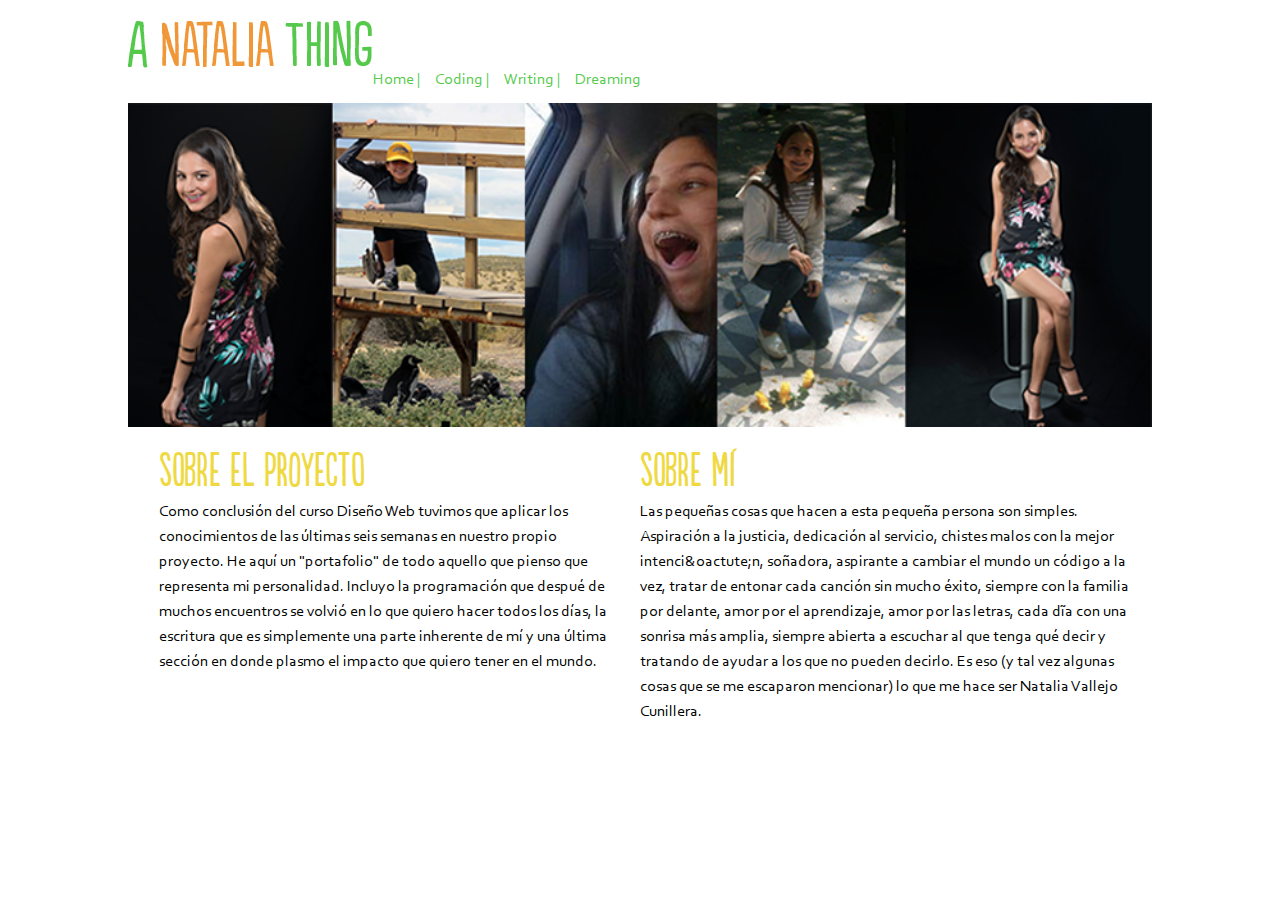
<file: index.html>
<!DOCTYPE html>
<html>
	<head>
		<meta charset="UTF-8">
		<title>A Natalia Thing</title>
		<link href="css/reset.css" rel="Stylesheet" type = "text/css"/>
        <link href="css/style.css" rel="Stylesheet" type = "text/css"/>	

	</head>
	<body>
		<div id ="wrapper">
			<header>
				<div class = "logo">
					<img src="img/logo.jpg" alt="LOGO">
				</div>
				<nav>
					<ul>
						<li><a href = "index.html"> Home |</a></li>
						<li><a href = "../coding/coding.html"> Coding |</a></li>
						<li><a href = "../writing/writing.html"> Writing |</a></li>
						<li><a href = "../dreaming/dreaming.html"> Dreaming </a></li>
					</ul>
				</nav>
			</header>
			<div id="fotos">
				<img src="img/fondo.png" alt="anuario">
			</div>
			<section>
				<div id ="article1">
					<h2>sobre el proyecto</h2>
					<p>Como conclusi&oacute;n del curso Dise&ntilde;o Web tuvimos que aplicar los conocimientos de las &uacute;ltimas seis semanas en nuestro propio proyecto. He aqu&iacute; un "portafolio" de todo aquello que pienso que representa mi personalidad. Incluyo la programaci&oacute;n que despu&eacute; de muchos encuentros se volvi&oacute; en lo que quiero hacer todos los d&iacute;as, la escritura que es simplemente una parte inherente de m&iacute; y una &uacute;ltima secci&oacute;n en donde plasmo el impacto que quiero tener en el mundo.</p>
				</div>
				<div id="article2">
					<h2>sobre m&iacute;</h2>
					<p>Las peque&ntilde;as cosas que hacen a esta peque&ntilde;a persona son simples. Aspiraci&oacute;n a la justicia, dedicaci&oacute;n al servicio, chistes malos con la mejor intenci&oactute;n, so&ntilde;adora, aspirante a cambiar el mundo un c&oacute;digo a la vez, tratar de entonar cada canci&oacute;n sin mucho &eacute;xito, siempre con la familia por delante, amor por el aprendizaje, amor por las letras, cada d&itilde;a con una sonrisa m&aacute;s amplia, siempre abierta a escuchar al que tenga qu&eacute; decir y tratando de ayudar a los que no pueden decirlo. Es eso (y tal vez algunas cosas que se me escaparon mencionar) lo que me hace ser Natalia Vallejo Cunillera.</p>
				</div>
			</section>
		</div>
	</body>
</html>
</file>
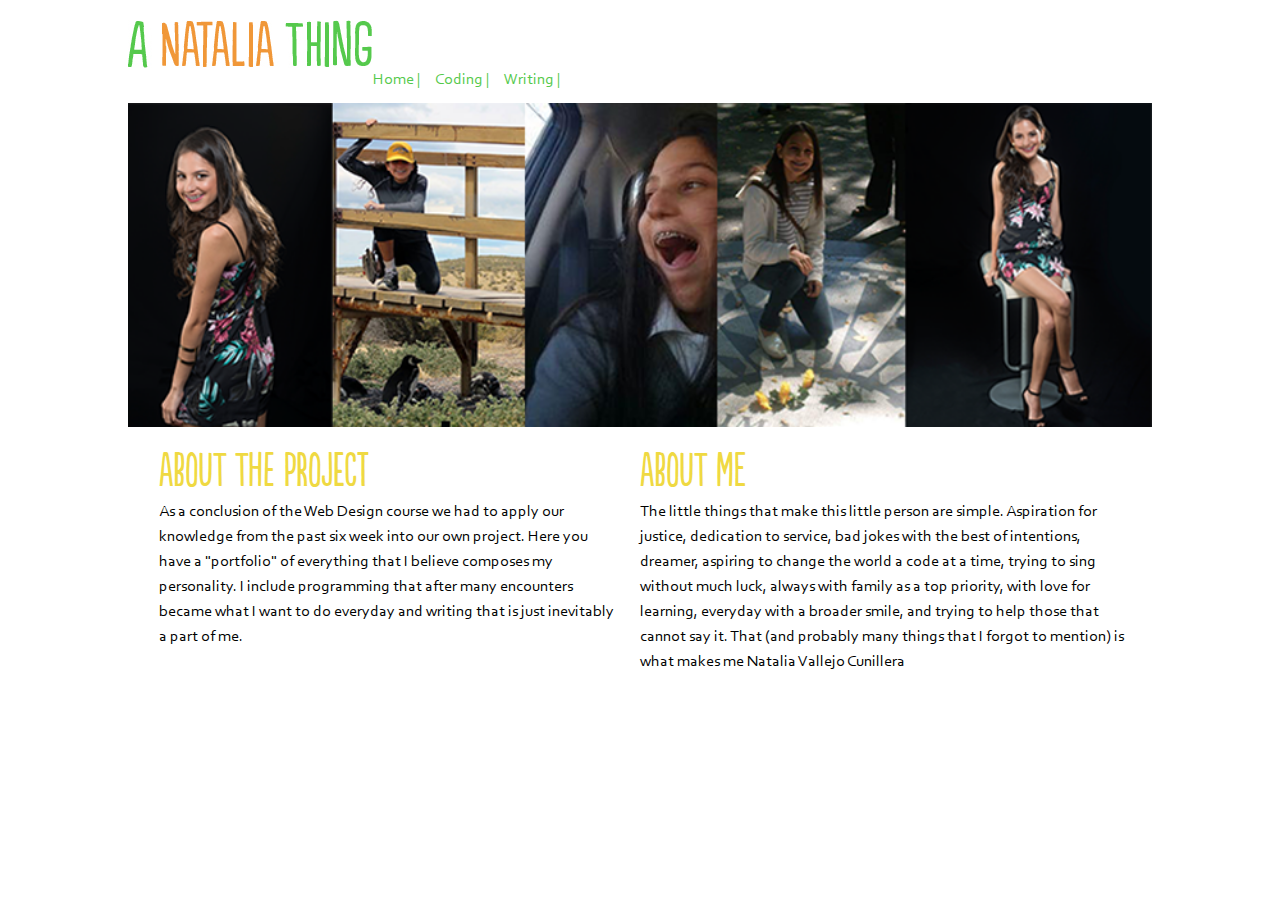
<file: index/index.html>
<!DOCTYPE html>
<html>
	<head>
		<meta charset="UTF-8">
		<title>A Natalia Thing</title>
		<link href="css/reset.css" rel="Stylesheet" type = "text/css"/>
        <link href="css/style.css" rel="Stylesheet" type = "text/css"/>	

	</head>
	<body>
		<div id ="wrapper">
			<header>
				<div class = "logo">
					<img src="img/logo.jpg" alt="LOGO">
				</div>
				<nav>
					<ul>
						<li><a href = "index.html"> Home |</a></li>
						<li><a href = "../coding/coding.html"> Coding |</a></li>
						<li><a href = "../writing/writing.html"> Writing |</a></li>
					</ul>
				</nav>
			</header>
			<div id="fotos">
				<img src="img/fondo.png" alt="anuario">
			</div>
			<section>
				<div id ="article1">
					<h2>about the project</h2>
					<p>As a conclusion of the Web Design course we had to apply our knowledge from the past six week into our own project. Here you have a "portfolio" of everything that I believe composes my personality. I include programming that after many encounters became what I want to do everyday and writing that is just inevitably a part of me.</p>
				</div>
				<div id="article2">
					<h2>about me</h2>
					<p>The little things that make this little person are simple. Aspiration for justice, dedication to service, bad jokes with the best of intentions, dreamer, aspiring to change the world a code at a time, trying to sing without much luck, always with family as a top priority, with love for learning, everyday with a broader smile, and trying to help those that cannot say it. That (and probably many things that I forgot to mention) is what makes me Natalia Vallejo Cunillera</p>
				</div>
			</section>
		</div>
	</body>
</html>
</file>
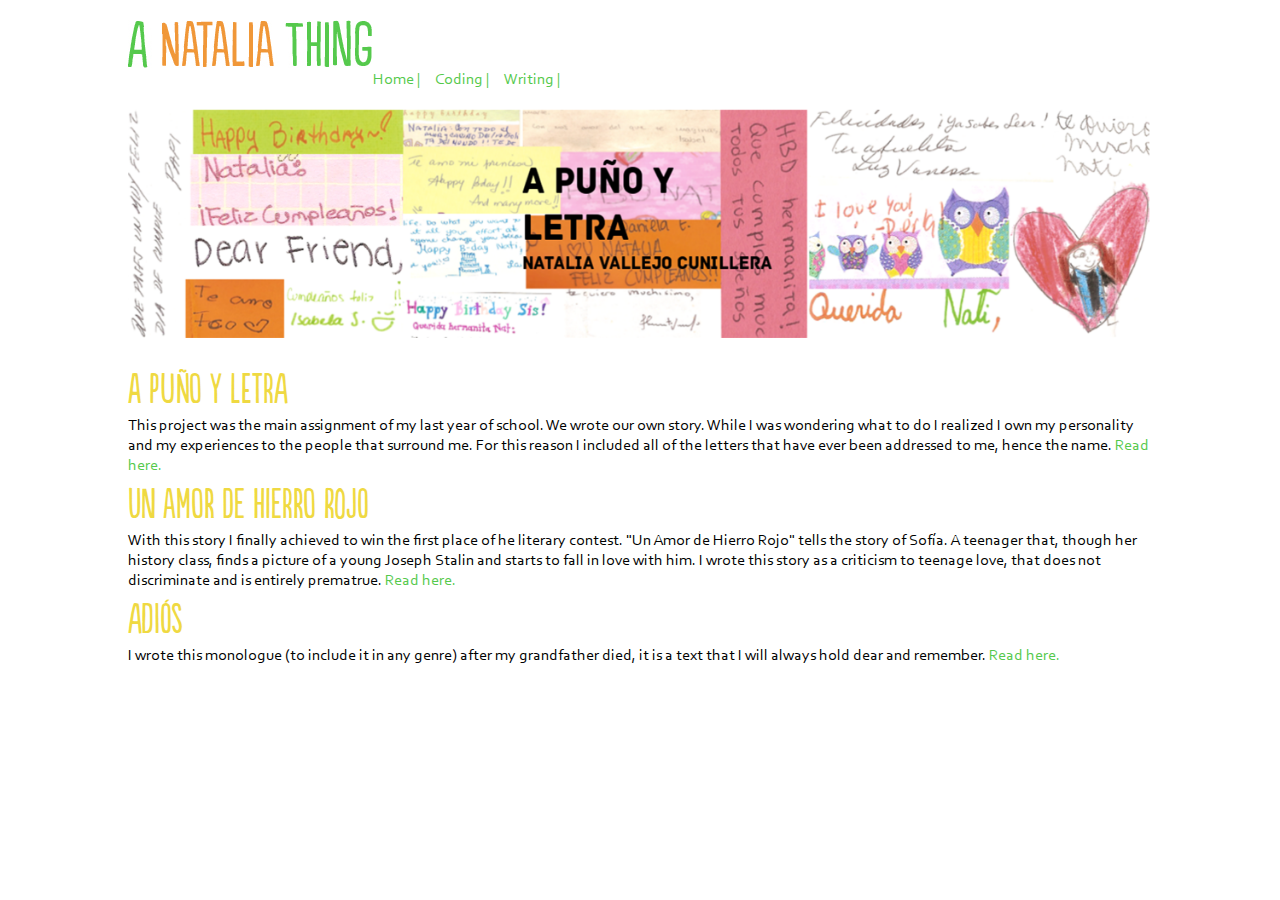
<file: writing/writing.html>
<!DOCTYPE html>
<html>
	<head>
		<meta charset="UTF-8">
		<title>A Natalia Thing</title>
		<link href="../index/css/reset.css" rel="Stylesheet" type = "text/css"/>
        <link href="css/style.css" rel="Stylesheet" type = "text/css"/>	
	</head>
	<body>
		<div id ="wrapper">
			<header>
				<div class = "logo">
					<img src="../index/img/logo.jpg" alt="LOGO">
				</div>
				<nav>
					<ul>
						<li><a href = "../index/index.html"> Home |</a></li>
						<li><a href = "../coding/coding.html"> Coding |</a></li>
						<li><a href = "writing.html"> Writing |</a></li>
						</ul>
				</nav>
			</header>
			<div id="fotos">
				<img src="img/camiseta3.png" alt="fondo">
			</div>
			<section>
				<div id="libro">
					<a href="docs/design.pdf"><h1>A Puño y Letra</h1></a>
					<p>This project was the main assignment of my last year of school. We wrote our own story. While I was wondering what to do I realized I own my personality and my experiences to the people that surround me. For this reason I included all of the letters that have ever been addressed to me, hence the name. <a href="docs/design.pdf"> Read here.</a></p>
				</div>
				<div id ="cuento">
					<a href="docs/Un Amor de Hierro Rojo.docx"><h1>Un Amor de Hierro Rojo</h1></a>
					<p>With this story I finally achieved to win the first place of he literary contest. "Un Amor de Hierro Rojo" tells the story of Sof&iacute;a. A teenager that, though her history class, finds a picture of a young Joseph Stalin and starts to fall in love with him. I wrote this story
						as a criticism to teenage love, that does not discriminate and is entirely prematrue. <a href="docs/Un Amor de Hierro Rojo.docx"> Read here.</a>
					</p>
				</div>
				<div id="doc3">
					<a href="docs/Adiós.docx"><h1>Adi&oacute;s</h1></a>
					<p>I wrote this monologue (to include it in any genre) after my grandfather died, it is a text that I will always hold dear and remember. <a href="docs/Adiós.docx">Read here.</a></p>
				</div>
			</section>
		</div>
	</body>
</html>
</file>
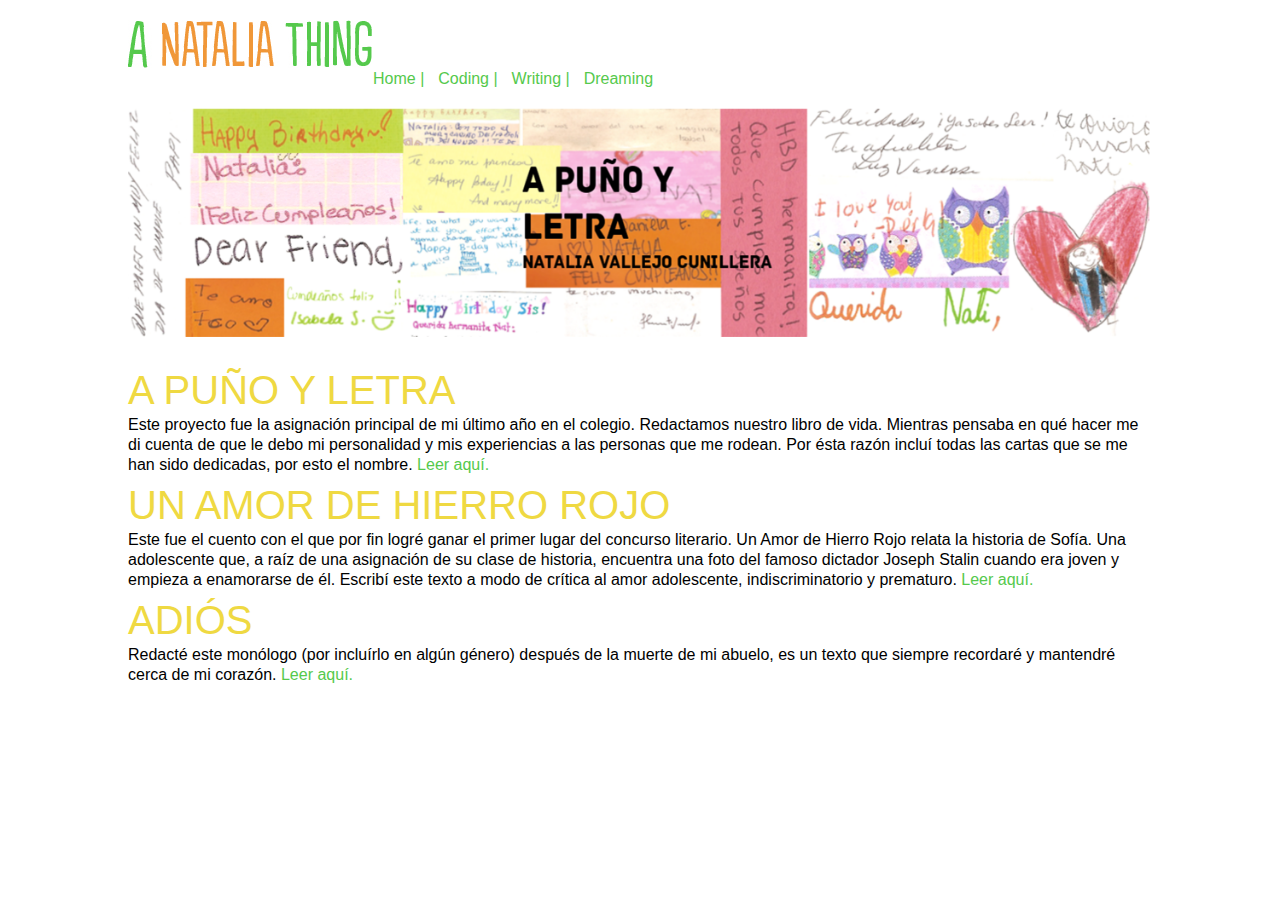
<file: A Natalia Thing/writing/writing.html>
<!DOCTYPE html>
<html>
	<head>
		<meta charset="UTF-8">
		<title>A Natalia Thing</title>
		<link href="../index/css/reset.css" rel="Stylesheet" type = "text/css"/>
        <link href="css/style.css" rel="Stylesheet" type = "text/css"/>	
	</head>
	<body>
		<div id ="wrapper">
			<header>
				<div class = "logo">
					<img src="../index/img/logo.jpg" alt="LOGO">
				</div>
				<nav>
					<ul>
						<li><a href = "../index/index.html"> Home |</a></li>
						<li><a href = "../coding/coding.html"> Coding |</a></li>
						<li><a href = "writing.html"> Writing |</a></li>
						<li><a href = "../dreaming/dreaming.html"> Dreaming </a></li>
						</ul>
				</nav>
			</header>
			<div id="fotos">
				<img src="img/camiseta3.png" alt="fondo">
			</div>
			<section>
				<div id="libro">
					<a href="docs/design.pdf"><h1>A Puño y Letra</h1></a>
					<p>Este proyecto fue la asignaci&oacute;n principal de mi &uacute;ltimo a&ntilde;o en el colegio. Redactamos nuestro libro de vida. Mientras pensaba en qu&eacute; hacer me di cuenta de que le debo mi personalidad y mis experiencias a las personas que me rodean. Por &eacute;sta raz&oacute;n inclu&iacute; todas las cartas que se me han sido dedicadas, por esto el nombre. <a href="docs/design.pdf"> Leer aquí.</a></p>
				</div>
				<div id ="cuento">
					<a href="docs/Un Amor de Hierro Rojo.docx"><h1>Un Amor de Hierro Rojo</h1></a>
					<p>Este fue el cuento con el que por fin logr&eacute; ganar el primer lugar del concurso literario. Un Amor de Hierro Rojo relata la historia de Sof&iacute;a. Una adolescente que, a ra&iacute;z de una asignaci&oacute;n de su clase de historia, encuentra una foto del famoso dictador Joseph Stalin cuando era joven y empieza a enamorarse de &eacute;l. 
					Escrib&iacute; este texto a modo de cr&iacute;tica al amor adolescente, indiscriminatorio y prematuro.<a href="docs/Un Amor de Hierro Rojo.docx"> Leer aquí.</a>
					</p>
				</div>
				<div id="doc3">
					<a href="docs/Adiós.docx"><h1>Adi&oacute;s</h1></a>
					<p>Redact&eacute; este mon&oacute;logo (por inclu&iacute;rlo en alg&uacute;n g&eacute;nero) despu&eacute;s de la muerte de mi abuelo, es un texto que siempre recordar&eacute; y mantendr&eacute; cerca de mi coraz&oacute;n.<a href="docs/Adiós.docx"> Leer aquí.</a></p>
				</div>
			</section>
		</div>
	</body>
</html>
</file>
<file: css/style.css>
@font-face {
	  font-family: 'MyWebFont';
	  font-family: 'Populaire';
		src: url('Populaire.eot');
		src: url('Populaire.eot?#iefix') format('embedded-opentype'),
		url('Populaire.woff2') format('woff2'),
		url('Populaire.woff') format('woff'),
		url('Populaire.ttf') format('truetype');
	}

	@font-face {
	  font-family: 'MySecondWebFont';
	  font-family: 'Corbel';
		src: url('Corbel.eot');
		src: url('Corbel.eot?#iefix') format('embedded-opentype'),
		url('Corbel.woff2') format('woff2'),
		url('Corbel.woff') format('woff'),
		url('Corbel.ttf') format('truetype');
	}


	#wrapper{
		padding-top: 20px;
		width:80%;
		margin: 0 auto;
	}
	
	nav ul{
		margin-left: 235px;
		margin-bottom: 15px;
	}

	nav li a{
		margin-left:10px;
		font-family: 'MySecondWebFont', Corbel, sans-serif;
		text-decoration: none;
		color: #55c94c;
	}

	a:hover{
		color:#f09738;
	}

	/*a:visited{
		color:#efd942;
	}*/

	nav li{
		display: inline;
	}
	
	#fotos img{
		width: 100%;
	}

	h2{
		padding-top: 10px;
		text-transform: uppercase;
		font-family: 'MyWebFont', Populaire, sans-serif;
		font-size: 45px;
		color: #efd942;
	}

	section{
		padding-top: 10px;
		font-family: 'MySecondWebFont', Corbel, sans-serif;
		font-size: 16px;
	}

	section p{
		line-height: 25px;
		padding-top: 5px;
	}

	#article1{
		width: 45%;
		float: left;
		margin-left: 3%;
	}

	#article2{
		width: 48%;
		float: right;
		margin-right: 2%;
		
	}
</file>
<file: index/css/style.css>
@font-face {
	  font-family: 'MyWebFont';
	  font-family: 'Populaire';
		src: url('Populaire.eot');
		src: url('Populaire.eot?#iefix') format('embedded-opentype'),
		url('Populaire.woff2') format('woff2'),
		url('Populaire.woff') format('woff'),
		url('Populaire.ttf') format('truetype');
	}

	@font-face {
	  font-family: 'MySecondWebFont';
	  font-family: 'Corbel';
		src: url('Corbel.eot');
		src: url('Corbel.eot?#iefix') format('embedded-opentype'),
		url('Corbel.woff2') format('woff2'),
		url('Corbel.woff') format('woff'),
		url('Corbel.ttf') format('truetype');
	}


	#wrapper{
		padding-top: 20px;
		width:80%;
		margin: 0 auto;
	}
	
	nav ul{
		margin-left: 235px;
		margin-bottom: 15px;
	}

	nav li a{
		margin-left:10px;
		font-family: 'MySecondWebFont', Corbel, sans-serif;
		text-decoration: none;
		color: #55c94c;
	}

	a:hover{
		color:#f09738;
	}

	/*a:visited{
		color:#efd942;
	}*/

	nav li{
		display: inline;
	}
	
	#fotos img{
		width: 100%;
	}

	h2{
		padding-top: 10px;
		text-transform: uppercase;
		font-family: 'MyWebFont', Populaire, sans-serif;
		font-size: 45px;
		color: #efd942;
	}

	section{
		padding-top: 10px;
		font-family: 'MySecondWebFont', Corbel, sans-serif;
		font-size: 16px;
	}

	section p{
		line-height: 25px;
		padding-top: 5px;
	}

	#article1{
		width: 45%;
		float: left;
		margin-left: 3%;
	}

	#article2{
		width: 48%;
		float: right;
		margin-right: 2%;
		
	}
</file>
<file: writing/css/style.css>
@font-face {
		font-family: 'MyWebFont';
		font-family: 'Populaire';
		src: url('Populaire.eot');
		src: url('Populaire.eot?#iefix') format('embedded-opentype'),
		url('Populaire.woff2') format('woff2'),
		url('Populaire.woff') format('woff'),
		url('Populaire.ttf') format('truetype');
	}

	@font-face {
		font-family: 'MySecondWebFont';
		font-family: 'Corbel';
		src: url('Corbel.eot');
		src: url('Corbel.eot?#iefix') format('embedded-opentype'),
		url('Corbel.woff2') format('woff2'),
		url('Corbel.woff') format('woff'),
		url('Corbel.ttf') format('truetype');
	}
	
	#wrapper{
		width:80%;
		margin: 0 auto;
	}
	
	nav ul{
		margin-left: 235px;
	}

	nav li a{
		margin-left:10px;
		font-family: 'MySecondWebFont', Corbel, sans-serif;
		text-decoration: none;
		color: #55c94c;

	}

	a:hover{
		color:#f09738;
	}

	nav li{
		display: inline;
	}	

	.logo{
		margin-top: 20px;
	}

	#fotos img{
		margin-top: 20px;
		width: 100%;
		margin-bottom: 20px;
	}

	h1{
		padding-top: 10px;
		text-transform: uppercase;
		font-family: 'MyWebFont', Populaire, sans-serif;
		font-size: 40px;
		color: #efd942;
		padding-bottom: 5px;
	}

	p{
		font-family: 'MySecondWebFont', Corbel, sans-serif;
		line-height: 20px;
	}

	a{
		text-decoration: none;
		color:#55c94c;
	}
</file>
<file: A Natalia Thing/writing/css/style.css>
#wrapper{
		width:80%;
		margin: 0 auto;
	}
	
	nav ul{
		margin-left: 235px;
	}

	nav li a{
		margin-left:10px;
		font-family: 'MySecondWebFont', Corbel, sans-serif;
		text-decoration: none;
		color: #55c94c;

	}

	a:hover{
		color:#f09738;
	}

	nav li{
		display: inline;
	}	

	.logo{
		margin-top: 20px;
	}

	#fotos img{
		margin-top: 20px;
		width: 100%;
		margin-bottom: 20px;
	}

	h1{
		padding-top: 10px;
		text-transform: uppercase;
		font-family: 'MyWebFont', Populaire, sans-serif;
		font-size: 40px;
		color: #efd942;
		padding-bottom: 5px;
	}

	p{
		font-family: 'MySecondWebFont', Corbel, sans-serif;
		line-height: 20px;
	}

	a{
		text-decoration: none;
		color:#55c94c;
	}
</file>
